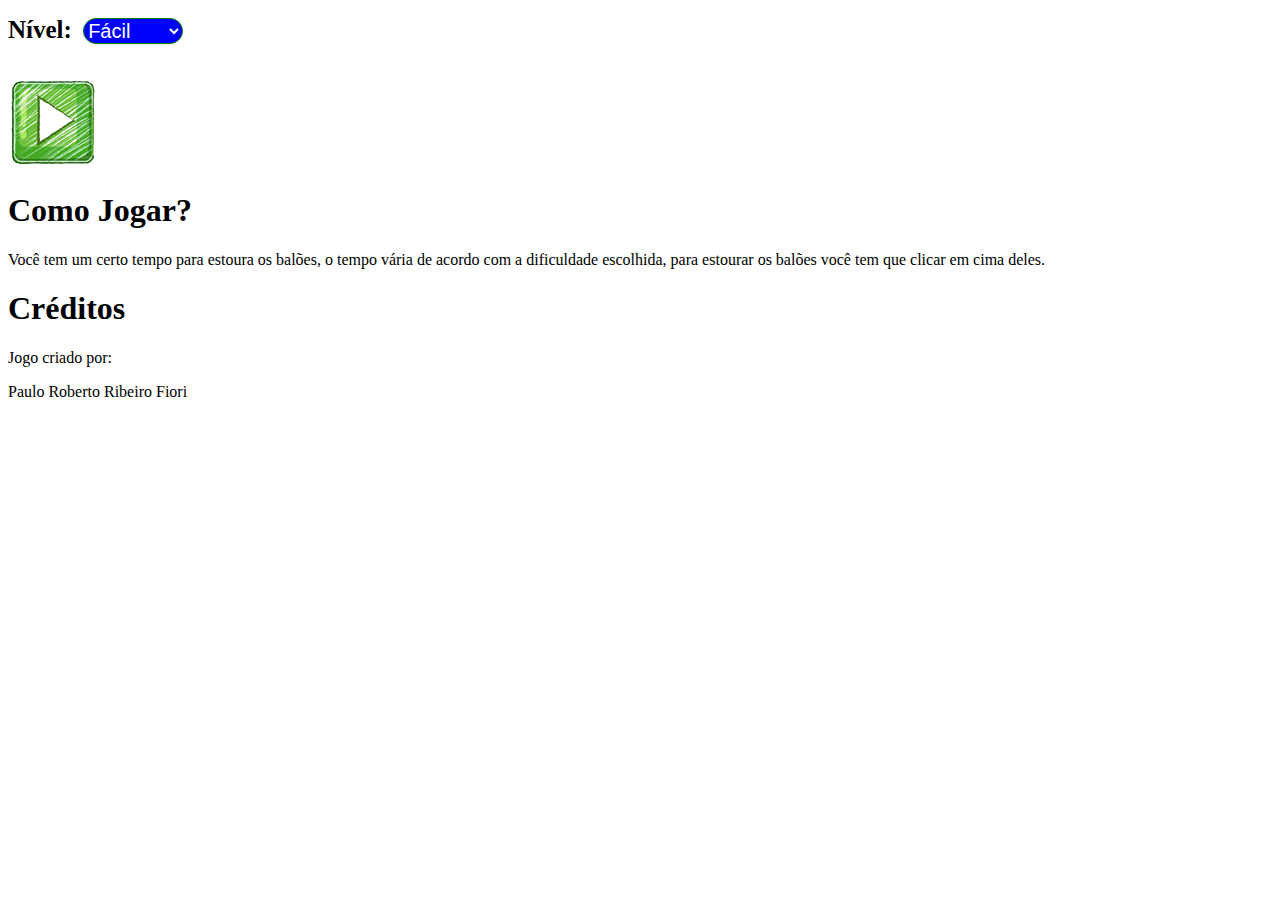
<file: index.html>
<!DOCTYPE HTML>
<html lang="pt-br">
	<head>
		<meta charset="UTF-8">

		<title>Estourando balões</title>

		<link rel="stylesheet" type="text/css" href="estilo.css">

		<script language='Javascript'>
			function iniciarjogo (){
				var nivel_jogo = document.getElementById('nivel_jogo').value;

				window.location.href = 'jogo.html?' + nivel_jogo;
			}
		</script>
	</head>

	<body>
		<div>
			<p>
				<b>Nível: </b>
				<select id="nivel_jogo" class="selecao">
					<option value="1">Fácil</option>
					<option value="2">Normal</option>
					<option value="3">Difícil</option>
				</select>
			</p>
			<br>

			<img src="imagens/iniciar.png" onclick="iniciarjogo()">
		</div>

		<div>
			<h1>Como Jogar?</h1>
			<p>Você tem um certo tempo para estoura os balões, o tempo vária de acordo com a dificuldade escolhida, para estourar os balões você tem que clicar em cima deles.</p>

			<h1>Créditos</h1>
			<p>Jogo criado por:</p>
			<p>Paulo Roberto Ribeiro Fiori</p>
		</div>
	</body>
	
</html>
</file>
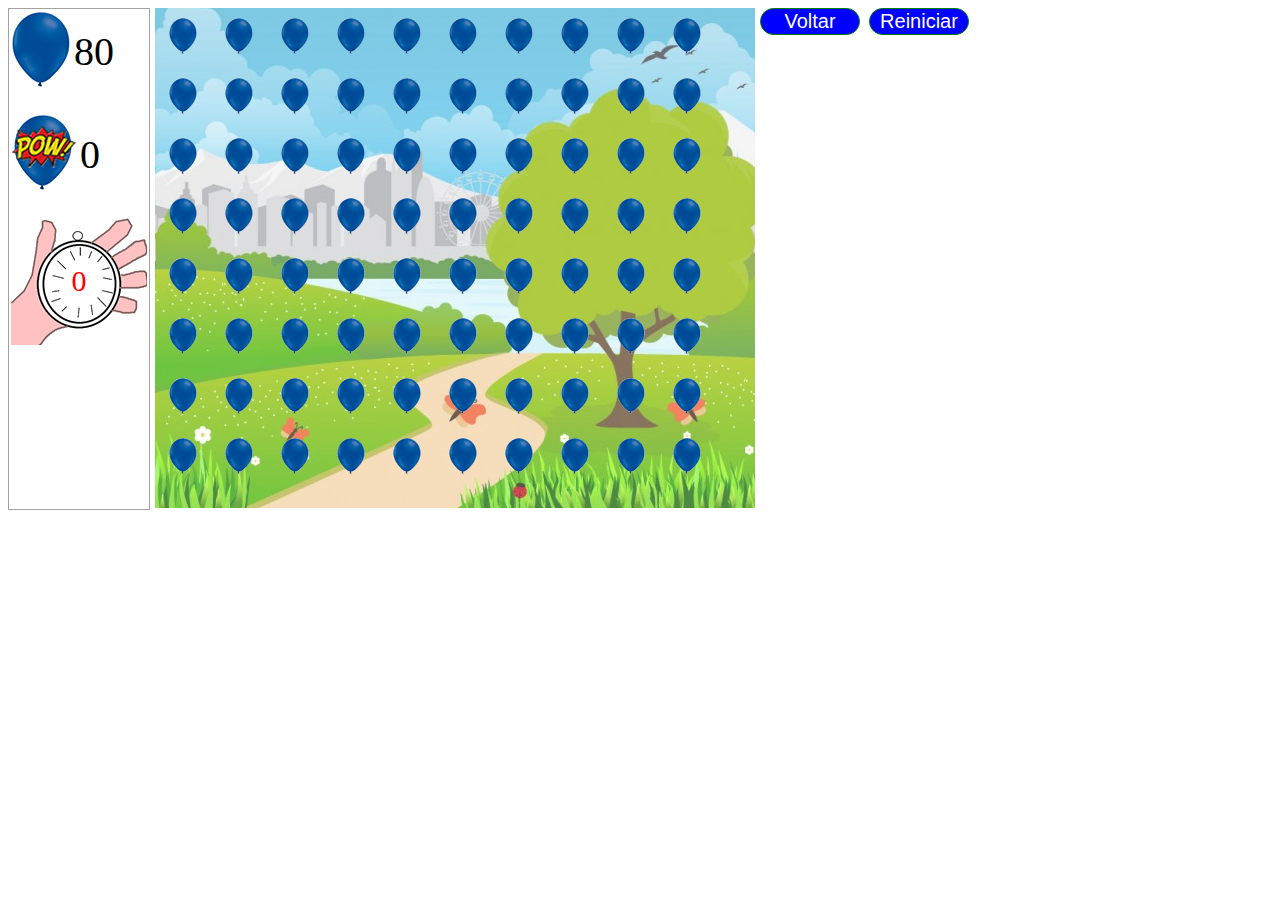
<file: jogo.html>
<!DOCTYPE HTML>
<html lang="pt-br">
	<head>
		<meta charset="UTF-8">

		<title>Estourando balões</title>

		<link rel="stylesheet" type="text/css" href="estilo.css">

		<script src="jogo.js"></script>

	</head>

	<body onload="iniciaJogo()">
		<div style="float:left; width:auto; height:500px; background: #FFF; border: solid 1px #A2A2A2; margin-right: 5px;">
			<table border="0">
				<tr>
					<td>
						<img src="imagens/balao_azul_grande.png" />
					</td>
					<td>
						<span id="baloes_inteiros" style="font-size: 40px;"></span>
					</td>
				</tr>
			</table>

			<br />
			<table border="0">
				<tr>
					<td>
						<img src="imagens/balao_azul_grande_estourado.png" />
					</td>
					<td>
						<span id="baloes_estourados" style="font-size: 40px;"></span>
					</td>
				</tr>
			</table>

			<br/>
			<table border="0" style="width: 140px; height: 132px;">
				<tr>
					<td style="background: url('imagens/cronometro.png'); text-align:center">
						<span id="cronometro" style="color: red; font-size: 30px;"></span>
					</td>
				</tr>
			</table>

		</div>

		<div id="cenario" style="float: left; width: 600px; height: 500px; background: url('imagens/cenario.png'); background-position: bottom;"></div>

		<div>
			<button type="button" onclick="voltar()" class="botao">
			Voltar
		    </button>

			<button type="button" onclick="reiniciar()" class="botao">
			Reiniciar
		    </button>
		</div>
	</body>
	
</html>
</file>
<file: estilo.css>
b{
	font-size: 25px;
}

.botao{
	clear: both;
	border: 1px solid green; 
	background: blue; 
	width: 100px; 
	border-radius: 24px; 
	margin-left: 5px; 
	color: white; 
	font-size: 20px;
}

.selecao{
	border: 1px solid green; 
	background: blue; 
	width: 100px; 
	border-radius: 24px; 
	margin-left: 5px; 
	color: white; 
	font-size: 20px;
}
</file>
